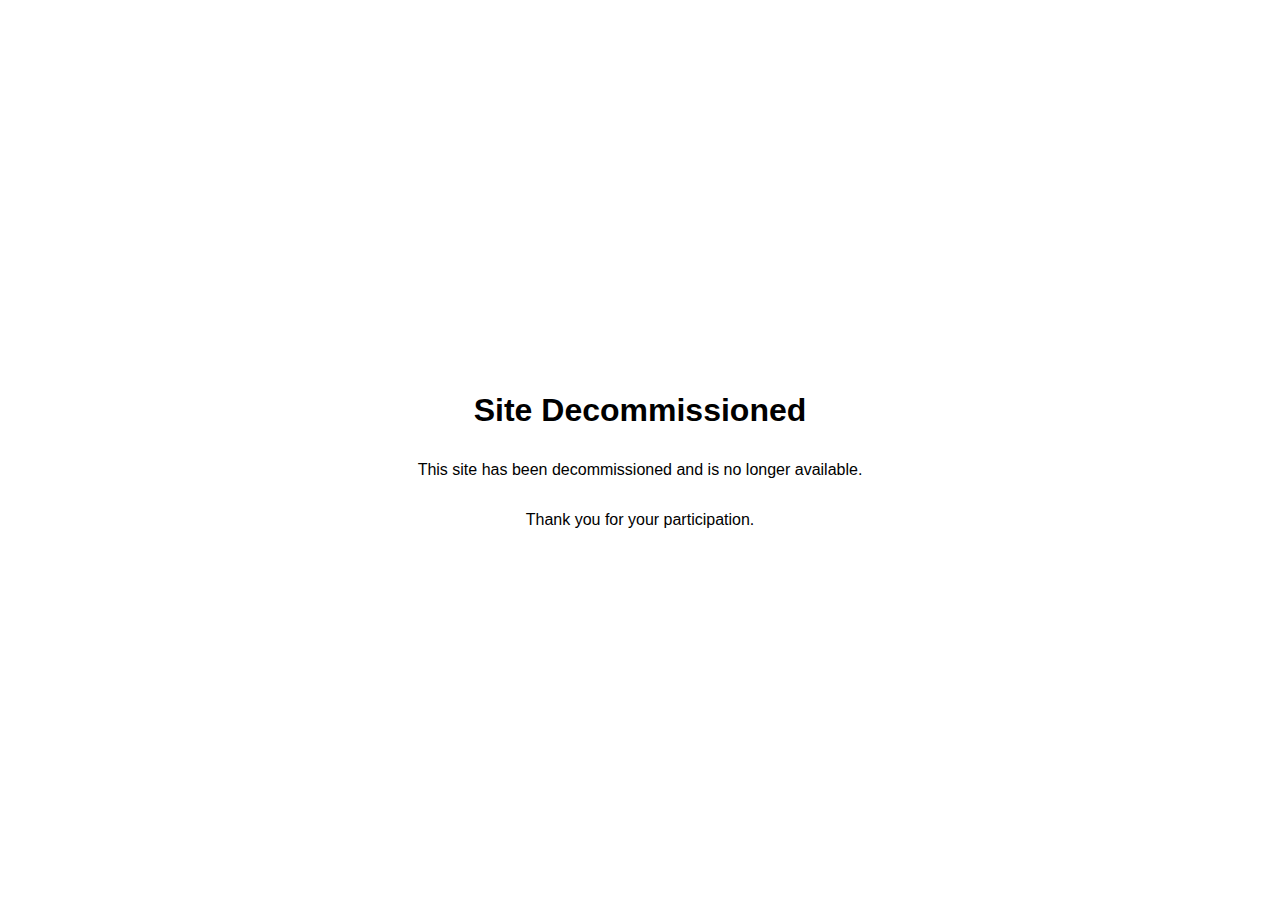
<file: index.html>
<!DOCTYPE html>
<html lang="en">
    <head>
        <meta charset="utf-8" />
        <meta name="viewport" content="width=device-width, initial-scale=1, shrink-to-fit=no" />
        <meta name="description" content="" />
        <meta name="author" content="" />
        <title>Copilot Forge</title>
        <link rel="icon" type="image/x-icon" href="assets/favicon.ico" />
        <style>
            .parking-page {
                display: flex;
                flex-direction: column;
                justify-content: center;
                align-items: center;
                height: 100vh;
                font-family: Arial, sans-serif;
            }

            .parking-page h1 {
                font-size: 2rem;
                margin-bottom: 1rem;
            }

            .parking-page p {
                font-size: 1rem;
                margin-bottom: 1rem;
            }
        </style>
    </head>
    <body>
        <div class="parking-page">
            <h1>Site Decommissioned</h1>
            <p>This site has been decommissioned and is no longer available.</p>
            <p>Thank you for your participation.</p>
        </div>
    </body>
</html>
</div>
</file>
